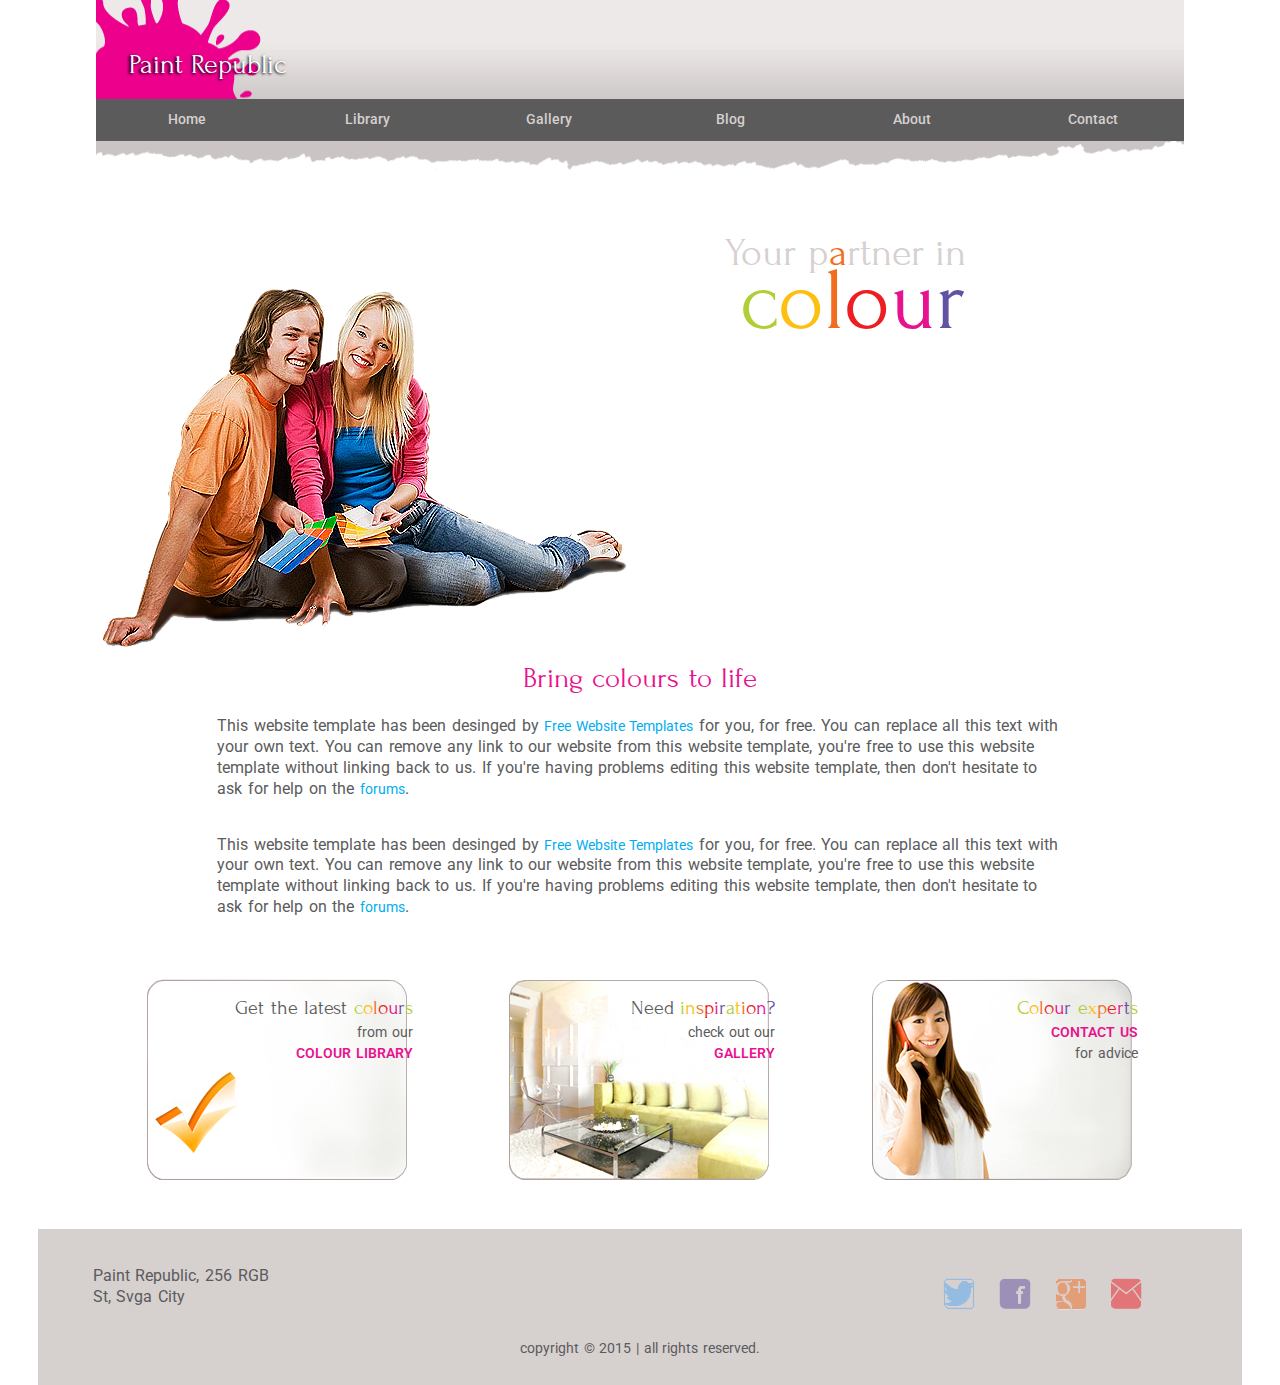
<file: index.html>
<!DOCTYPE HTML>
<html><head>
<meta http-equiv="Content-Type" content="text/html; charset=utf-8">
<!-- TELLS THE BROWSER THAT THE PAGE IS ENABLED FOR VARIOUS VIEWPORTS AND STOPS THE BROWSER FROM ZOOMING OUT TO THE DEFAULT DESKTOP SCREEN WIDTH-->
<meta name="viewport" content="width=device-width, initial-scale=1">
<meta name="description" content="Danielle Eriksen | PHP and Web Developer | Respo0nsive Webtemplate - Paint Republic ">
<title>Danielle Eriksen | Responsive webtemplate - Paint Republic</title>

<!--#################### TEACHES OLDER BROWSERS HTML5 ######################## -->
<!--[if lt IE 9]>
    <script src="http://html5shim.googlecode.com/svn/trunk/html5.js"></script>
<![endif]-->

<!--#################### IE BUG FIX ######################## -->
<!--[if lt IE 9]>
    <script src="http://ie7-js.googlecode.com/svn/version/2.1(beta4)/IE9.js"></script>
<![endif]-->

<!-- 
The following script allows all browsers to support media queries in CSS.
-->

<!--[if lt IE 9]>
<script src="http://css3-mediaqueriesjs.googlecode.com/svn/trunk/css3-mediaqueries.js"></script>
<![endif]-->

<link rel="stylesheet" type="text/css" href="stylesheets/html-css-reset.css">
<link href="stylesheets/public.css" rel="stylesheet" type="text/css">
<link href='http://fonts.googleapis.com/css?family=Forum' rel='stylesheet' type='text/css'>
<link href='http://fonts.googleapis.com/css?family=Roboto' rel='stylesheet' type='text/css'>

<script src="https://ajax.googleapis.com/ajax/libs/jquery/2.1.3/jquery.min.js"></script>

<!-- $ indicates working with Jquery-->
<script>

$(document).ready(function(){<!-- checks to make sure the HTML is fully interpreted before calling the jquery function-->
	
	$("#hamburger").click(function() {<!-- on click of #hamburger call the toggle function on #mobile_nav-->
		$("#mobile_nav").toggle();
	});

});	
</script>
	
</head>

<body id="home"> 
	    
<!-- MOBILE HEADER -->
    <header id="mobile_header">
        
        <a href="index.html" title="Paint Republic home page." rel="nofollow"><h1>Paint Republic</h1></a>
        
        <figure>  
    
    		<a id="hamburger" href="javascript:void();" title="Mobile navigation menue."><img src="images/hamburger.png" alt="Hamburger icon with blue paint and brush handle"></a>
                             
    	</figure>
    
        <div class="clear_float"></div>
        
    </header>  
                         
<!-- MOBILE NAV -->          
    <nav id="mobile_nav">   
    
        <ul>
                     
            <li><a class="mobile_nav" id="home_hover" href="index.html" title="Paint Republic home page.">Home</a></li>
            
            <li><a class="mobile_nav" id="library_hover" href="javascript:void();" title="Library of colour schemes">Library</a></li> 
                     
            <li><a class="mobile_nav" id="gallery_hover" href="javascript:void();" title="Gallery of inspirational interiors">Gallery</a></li>
            
            <li><a class="mobile_nav" id="blog_hover" href="javascript:void();" title="Paint Republic Blog.">Blog</a></li>
            
            <li><a class="mobile_nav" id="about_hover" href="javascript:void();" title="More about Paint Republic.">About</a></li>
            
            <li><a class="mobile_nav" id="contact_hover" href="javascript:void();" title="Get in touch with us.">Contact</a></li> 
            
            <!--<div class="clear_float_tablet"></div> try with flex first, might not need two navs-->
            <div class="clear_float"></div>
              
        </ul>
                                                              
    </nav>  
        
    <!-- NON_MOBILE_HEADER INCLUDES MOBILE LANDSCAPE, TABLET PORTRAIT & WIDESCREEN, DESKTOP WIDESCREEN, HD PORTRAIT & WIDESCREEN -->
    <header id="non_mobile_header">
    
    	<a href="index.html" title="Paint Republic home page." rel="nofollow"><h1>Paint Republic</h1></a>

        <nav id="non_mobile_nav">
    
	        <ul>
	                     
	            <li><a class="non_mobile_nav" id="home_hover" href="javascript:void();" title="Paint Republic home page.">Home</a></li>
	            
	            <li><a class="non_mobile_nav" id="library_hover" href="javascript:void();"  title="Library of colour schemes">Library</a></li>  

	            <li><a class="non_mobile_nav" id="gallery_hover" href="javascript:void();"  title="Gallery of inspirational interiors">Gallery</a></li>
	            
	            <li><a class="non_mobile_nav" id="blog_hover" href="javascript:void();" title="Paint Republic Blog.">Blog</a></li>
	            
	            <li><a class="non_mobile_nav" id="about_hover" href="javascript:void();" title="More about Paint Republic.">About</a></li>
	            
	            <li><a class="non_mobile_nav" id="contact_hover" href="javascript:void();" title="Get in touch with us.">Contact</a></li> 
	              
	        </ul>
        
    	</nav>

    <!--<div class="clear_float_tablet"></div>-->
    
    </header>  
    
    <!-- SECTION STARTS HERE -->
    <section>
    
     <!-- NATURAL HEADING FOR SECTION -->
    <h1>Your p<span class="orange">a</span>rtner in <span class="green large">c</span><span class="yellow large">o</span><span class="orange large">l</span><span class="red large">o</span><span class="magenta large">u</span><span class="purple large">r</span></h1> 
    
        <figure><img src="images/pr-bg-couple.png" alt="Happy young couple looking at colour swatches"></figure>
        
        <!-- ARTICLE STARTS HERE -->
        <article>

        	<h2 class="magenta">Bring colours to life</h2>
       
            <p>This website template has been desinged by <a href="http://www.webtemplates.com" target="_blank" title="Find free downloadable web templates here.">Free Website Templates</a> for you, for free. You can replace all this text with your own text. You can remove any link to our website from this website template, you're free to use this website template without linking back to us. If you're having problems editing this website template, then don't hesitate to ask for help on the <a href="http://www.webtemplates.com/forums" target="_blank" title="">forums</a>.</p>
            
            <!-- REL NOFOLLOW SET FOR THESE LINKS AS THEY ARE DUPLICATES-->
            <p>This website template has been desinged by <a href="http://www.webtemplates.com" target="_blank" title="" rel="nofollow">Free Website Templates</a> for you, for free. You can replace all this text with your own text. You can remove any link to our website from this website template, you're free to use this website template without linking back to us. If you're having problems editing this website template, then don't hesitate to ask for help on the <a href="http://www.webtemplates.com/forums" target="_blank" title="Find free downloadable web templates here." rel="nofollow">forums</a>.</P>
        
        </article>
    
    	 <!-- WRAPPER DIV FOR FIGURES -->
        <div id="wrapper">
        
            <!-- SEPARATE FIGURES FOR EACH IMAGE AS FIGURE CAN ONLY CONTAIN ONE FIGCAPTION -->
            <figure>
            
            	<a href="javascript:void();" title="Choose the latest colour schemes from our colour library.">
            
                <img src="images/pr-latest-colors.png" alt="Large gold check symbol">
                
                <figcaption>
                
                	<h3>Get the latest <span class="green">c</span><span class="yellow">o</span><span class="orange">l</span><span class="red">o</span><span class="magenta">u</span><span class="purple">r</span><span class="green">s</span></h3>
           
                	<p>from our</p>
                	<p><span class="magenta strong">COLOUR LIBRARY</span></p>
                
                </figcaption>
            
            	</a>
            
            </figure>
            
            <figure>
            
                <a href="javascript:void();" title="Check out our gallery for inspiration.">
                
                <img src="images/pr-inspiration.png" alt="Lounge with coffee table and sofas">
                
                <figcaption>
                
                    <h3>Need <span class="green">i</span><span class="yellow">n</span><span class="orange">s</span><span class="red">p</span><span class="magenta">i</span><span class="purple">r</span><span class="green">a</span><span class="yellow">t</span><span class="orange">i</span><span class="red">o</span><span class="magenta">n</span><span class="purple">?</span></h3>
                    
                    <p>check out our</p>
                    <p><span class="magenta strong">GALLERY</span></p>
                
                </figcaption>
            	
              	</a> 
                 
            </figure>
            
            <figure>
            
                <a href="javascript:void();" target="_blank" title="Get in touch with our experts here."><img src="images/pr-color-expert.png" alt="Young woman on the phone">
                
                <figcaption>
                
                	<h3><span class="green">C</span><span class="yellow">o</span><span class="orange">l</span><span class="red">o</span><span class="magenta">u</span><span class="purple">r</span> <span class="green">e</span><span class="yellow">x</span><span class="orange">p</span><span class="red">e</span><span class="magenta">r</span><span class="purple">t</span><span class="green">s</span></h3>
                
                	<p><span class="magenta strong">CONTACT US</span></p>
                	<p>for advice</p>
                
                </figcaption>
            
            	</a>
            
            </figure>
        
            <div class="clear_float_ws"></div>

        </div> 
    	
        <div class="clear_float_tablet"></div>
        
    </section>    
    
    <!-- FOOTER STARTS HERE -->
    <footer>

		 <!--CHOSE FIGURE TO CONTAIN SOCIAL MEDIA ICONS RATHER THAN NAV AS I FELT IT WAS NOT A MAJOR BLOCK OF NAVIGATIONAL LINKS-->
	    <figure>

	    	<!-- ORDER OF ICONS CHANGED FROM ORIGINAL TO RELFECT IMPORTANCE, PLACED MAIL ICON AT THE END OF THE LIST-->
	    	<a href="javascript:void();" title="Check out our tweets here."><img src="images/icon-twitter.png" alt="twitter social media site icon"></a>

			<a href="javascript:void();" title="Connect with us on Facebook."><img src="images/icon-facebook.png" alt="facebook social media site icon"></a>

			<a href="javascript:void();" title="Join us on Google Plus."><img src="images/icon-g.png" alt="google plus social media site icon"></a>

			<a href="javascript:void();" title="Email us here."><img src="images/icon-mail.png" alt="email icon"></a>

	    </figure>
 		
 		<!-- CONTACT DETAILS RELEVANT TO THE FICTIOUS OWNERS OF THE PAGE (I.E. PAINT REPUBLIC) ENCLOSED IN ADDRESS TAGS-->
 		<address>Paint Republic, 256 RGB St, Svga City</address>

 		<div class="clear_float_tablet"></div>

	    <p>copyright &#169; 2015 | all rights reserved.</p>
    
    </footer> 
        
</body>

</html>
</file>
<file: stylesheets/public.css>
@charset "utf-8";

/* HTML CSS RESET FILE CALLED IN HERE */
/*@import url("html-css-reset.css");*/

/*******************************************************************************************************
MOBILE PHONE LAYOUT:
0PX TO 480PX
********************************************************************************************************/
.clear_float{
	clear: both;
	line-height: 0;
	font-size: 0;
	}
	
.strong{
	font-weight: 600;
	}
	
html{
	overflow-y: scroll;
	}

body{
	background-color: #FFF;
	font-family: 'Roboto', sans-serif;
	line-height: 1.3em;
	word-spacing: 0.1em;
	}

h1, h2, h3, h4, h5, h6{
	color: #5B5B5C;
	font-family: 'Forum', cursive;
	}

h1{
	font-size: 160%;	
	}

h2{
	font-size: 140%;	
	}

h3{
	font-size: 120%;	
	}

h4{
	font-size: 100%;	
	}

h5{
	font-size: 90%;	
	}

h6{
	font-size: 80%;	
	}

/* use *img width:100% to speak specifically to IE7 and lower*/
*img{
	width: 100%;
	}	
/*********************MOBILE HEADER START*************************/

/*#B0CE36 green, #FDC011 yellow, #F36D21 orange, #ED1D24 red, #E8128E magenta, #6352A3 purple */
.green{ 
	color: #B0CE36;
	}
	
.yellow{ 
	color: #FDC011;
	}
		
.orange{ 
	color: #F36D21;
	}
		
.red{ 
	color: #ED1D24;
	}
	
.magenta{ 
	color: #E8128E;
	}
	
.purple{ 
	color: #6352A3;
	}
	
.dgray{ 
	color: #5B5B5C; /*#5B5B5C dark grey*/
	}

.large{
	font-size: 2.19em;
	}	
			
#mobile_header{
	width: 100%;
	height: auto;
	background: #D6D0CF; /*#D6D0CF light grey*/
	background-image: url(../images/pr-bg-splat2.png);
	background-repeat: no-repeat;
	}

  #mobile_header h1{
	  float: left;
	  width: 39%;
	  padding: 12% 5% 3% 6%;
	  font-size: 2em;
	  line-height: 0.8em;
	  text-shadow: -0.05em 0.05em 0.1em #000;
	  text-align: left;
	  color: #FFF;
	  }
	
  #mobile_header figure{ /*hamburger*/
	  float: right;
	  width: 49%;
	  height: auto;
	  margin: 13.5% 0 2% 0;
	  }  
	  						  
	  #mobile_header figure img{
		  max-width: 100%;
		  margin: 0 0 0 40%;
		  }		  	  
/********************MOBILE HEADER END*********************/


/*********************MOBILE NAV START*********************/
a.mobile_nav:link, a.mobile_nav:visited, a.mobile_nav:active{  
	color: #D6D0CF; /*#D6D0CF light grey*/
	text-decoration: none;
	text-align: center;
	font-weight: 400;
	}

/* playing with unique id to give different hovers for each*/
#home_hover:hover{
	background: #B0CE36; /*#B0CE36 green, #FDC011 yellow, #F36D21 orange, #ED1D24 red, #E8128E magenta, #6352A3 purple */
	color: #efefef; /*#5B5B5C dark grey*/      
	}
	
#library_hover:hover{
	background: #FDC011; 
	color: #efefef;     
	}
	
#gallery_hover:hover{
	background: #F36D21; 
	color: #efefef;     
	}

#blog_hover:hover{
	background: #ED1D24; 
	color: #efefef;     
	}	

#about_hover:hover{
	background: #E8128E; 
	color: #efefef;      
	}

#contact_hover:hover{
	background: #6352A3; 
	color: #efefef;    
	}
	
#mobile_nav{ /*nav that is hidden*/
	display: none;
	width: 100%;
	height: auto;
	margin: 0;
	background: #5B5B5C; /*#5B5B5C dark grey*/
	}
	
	#mobile_nav ul{
		margin: 0 auto;
		}
		
		#mobile_nav ul li{
			float: left;
			width: 32.56%;
			margin: 0;
			border: #efefef 0.1em solid;
			}
			
			#mobile_nav ul li a{
				display: block;
				padding: 15% 0;
				}				  		
/***************************MOBILE NAV END******************************/


/***********************NON_MOBILE_HEADER START*************************/
#non_mobile_header{
	display: none;
	}
/***********************NON_MOBILE_HEADER END***************************/


/***********************NON_MOBILE_NAV START****************************/
#non_mobile_nav{
	display: none;
	}
/***********************NON_MOBILE_NAV END******************************/


/**********************MOBILE SECTION START ****************************/
section{
	width: 100%;
	}
	
	section h1{
		width: 85%;
		margin: 0 5% -7% 0;
		padding: 3% 0 5% 10%;
		color: #D6D0CF; /*#D6D0CF light grey*/
		text-align: right;
		font-size: 2.1em;
		line-height: 1.2em;
		}
		
	section figure{
		width: 95.8333%;
		margin: 0 auto;
		}
		
		section figure img{
			max-width: 100%;
			}
			
	section article{
		width: 95.8333%;
		margin: 0 auto;
		color: #5B5B5C; /*#5B5B5C dark grey*/
		}
		
		section article h2{
			margin: 2% auto 1% auto;
			font-size: 1.8em;
			text-align: center;
			}
			
			section article p{
				margin: 0 auto;
				padding: 5%;
				}

				a:link, a:visited, a:active{  
					color: #00AEEF; /*#00AEEF light blue*/
					}
	
	#wrapper{
		margin: 0 auto;
		padding: 3% 0;
		background: #D6D0CF; /*#D6D0CF light grey*/
		}
	
	#wrapper figure {
		position: relative;
		width: 90%;
		margin: 2% auto;
		text-align: center;
		}
		
		#wrapper figure img{
			max-width: 100%;
			}
		
		#wrapper figure figcaption{
			position: absolute;
			top: 0;
			left: 0;
			width: 90%;
			padding: 5%;
			}
			
			#wrapper figure figcaption h3{ 
				width: 90%;
				margin: 1% 5%;
				font-size: 1.9em;
				color: #5B5B5C; /*#5B5B5C dark grey*/
				text-align: right;
				}
				
			#wrapper figure figcaption p{ 
				width: 90%;				
				margin: 0 5%;
				color: #5B5B5C; /*#5B5B5C dark grey*/
				text-align: right;
				}

				#wrapper figure a:link, a:visited, a:active{
					text-decoration: none;
					}
					
					#wrapper figure a:hover img{						
						opacity: 0.5;
						}

/**********************MOBILE SECTION END*******************************/


/**********************MOBILE FOOTER START******************************/
footer{
	width: 96%;
	padding: 2%;
	background: #D6D0CF; /*#D6D0CF light grey*/
	}

	footer figure{
		margin: 2% auto;
		text-align: center;
		}

	footer figure a img{
		opacity: 0.5;
		margin: 0 2.5%;
		}

	footer figure a:hover img{
		opacity: 1;
		}

	footer address{
		margin: 1% auto;
		padding: 0;
		font-style: normal;
		color: #5B5B5C; /*#5B5B5C dark grey*/
		text-align: center;		
		}

	footer p{
		margin: 1% auto;
		color: #5B5B5C; /*#5B5B5C dark grey*/
		font-size: 0.9em;
		text-align: center;
		}


/***********************MOBILE FOOTER END*******************************/

/***********************************************************************************************************
TABLET PHONE LAYOUT:
481PX TO 800PX. INHERITS STYLES FROM : MOBILE LAYOUT
************************************************************************************************************/
@media only screen and (min-width: 481px) {
	
.clear_float_tablet{
	clear: both;
	line-height: 0;
	font-size: 0;
}
/********************TABLET NON_MOBILE_HEADER AND NON_MOBILE_NAV START*********************/
#mobile_header, #mobile_nav{
	display: none;
	}

#non_mobile_header, #non_mobile_nav{
	display: block;
	}

#non_mobile_header {	
	width: 100%;
	margin: 0 auto;
	padding: 0 0 10% 0;
	background: #fff;
	background-image: url(../images/pr-bg-header1.png);
	background-repeat: no-repeat;
	text-align: center;
	}

	#non_mobile_header h1{
		width: 22%;
		margin: 0;
		padding: 6% 10% 2% 4%;
		background-image: url(../images/pr-bg-splat2.png);
		background-repeat: no-repeat;
		font-size: 2em;
		line-height: 0.8em;
		text-shadow: -0.05em 0.05em 0.1em #000;
		text-align: left;
		color: #FFF;
		}

a.non_mobile_nav:link, a.non_mobile_nav:visited, a.non_mobile_nav:active{
	padding: 8% 0;
	color: #D6D0CF; /*#D6D0CF light grey*/
	text-align: center;
	font-weight: 500;
	}	
	
#non_mobile_nav{	
	width: 100%;	
	height: auto;
	margin: 0 auto;
	padding: 0;
	}
	
	#non_mobile_nav ul{
		display: flex;	
		background: #5B5B5C; /*#5B5B5C dark grey*/ 
		}
		
		#non_mobile_nav ul li{
			flex: 1;
			}

			#non_mobile_nav ul li a{
				display: block;
				}			  	
/********************TABLET NON_MOBILE_HEADER AND NON_MOBILE_NAV END*********************/

/*************************TABLET SECTION START**************************/
section{
	margin: 0 auto;
	padding: 1% 0;
	}
	
	section h1{
		width: 53%;		
		margin: 0 0 0 38%;
		padding: 2% 9% 5% 0;
		text-align: right;
		font-size: 2.5em;
		}

	section figure{
		width: 80%;
		margin: -10% 0 0 0;
		}
	
	section article{
		float: left;
		width: 58%;
		}
	
	#wrapper{
		float: right;
		width: 40%;
		margin: 9% 2% 0 0;
		padding: 0;
		background: #fff;
		}
	
		#wrapper figure{
			width: 100%;
			margin: 4% 0;
			}		
			
			#wrapper figure figcaption{
				width: 97%;
				padding: 5% 3% 5% 0;
				} /*2, 1*/
				
				#wrapper figure figcaption h3{ 
					margin: 1% 0 1% 4.5%;
					font-size: 1.4em;
					}
					
				#wrapper figure figcaption p{ 
						margin: 0 0 0 4.5%;
						}
/*************************TABLET SECTION END****************************/


/*************************TABLET FOOTER START***************************/
footer figure{
		float: right;
		width: 50%;
		margin: 0;
		padding: 2% 0 2% 20%;
		}

	footer address{
		float: left;
		width: 25%;
		margin-left: 3%;
		text-align: left;
		line-height: 1.3em; 	
		}

	footer p{
		margin: 0 auto;
		}

/**************************TABLET FOOTER END****************************/
}
/*************************************************************************************************************
DESKTOP LAYOUT:
801PX TO 1300PX. INHERITS STYLES FROM : MOBILE LAYOUT AND TABLET LAYOUT
*************************************************************************************************************/

@media only screen and (min-width: 801px) {

.clear_float_ws{
	clear: both;
	line-height: 0;
	font-size: 0;
}
/*********************DESKTOP NON_MOBILE_HEADER AND NON_MOBILE NAV START********************/
#non_mobile_header{
	width: 85%;
	padding: 0 0 6% 0; 
	}

#non_mobile_header h1{
	  width: 15%;
	  padding: 5% 10% 2% 3%;
	  }
		
	  a.non_mobile_nav:link, a.non_mobile_nav:visited, a.non_mobile_nav:active{
		  padding: 6% 0;
		  }
/**********************DESKTOP NON_MOBILE_HEADER AND NON_MOBILE_NAV END*********************/

/**************************DESKTOP SECTION START*************************/
section{
	width: 85%;
	padding: 0;
	}

	
	section h1{
		width: 40%;
		margin-left: 40%;
		padding: 1% 20% 5% 0;
		}

	section figure{
		width: 85%;
		
		}
	
	section article{
		float: none;
		width: 81%;
		}

		section article h2{
			margin: 1% auto;
			}
			
			section article p{
				padding: 2%;
				}
	
	#wrapper{
		float: none;
		width: 100%;
		margin: 0 auto;
		}
	
		#wrapper figure{
			float: left;
			width: 30%;
			margin: 4% 1.65%;
			}		
			
			#wrapper figure figcaption{
				
				}
				
				#wrapper figure figcaption h3{ 
					
					}
					
				#wrapper figure figcaption p{ 
						
						}
/***************************DESKTOP SECTION END**************************/


/**********************DESKTOP FOOTER START*******************************/
footer{
	width: 90%;
	margin: 0 auto;
	}

footer figure{
		float: right;
		width: 30%;
		margin: 0;
		padding: 2% 0 2% 51.5%;
		}

	footer address{
		float: left;
		width: 16%;
		margin-left: 2.5%;
		text-align: left;
		line-height: 1.3em; 	
		}
/***********************DESKTOP FOOTER END*******************************/
}
/**************************************************************************************************************
WIDE SCREEN TV LAYOUT:
1300PX AND WIDER. INHERITS STYLES FROM : MOBILE LAYOUT AND TABLET LAYOUT AND DESKTOP WIDE SCREEN MONITOR LAYOUT
**************************************************************************************************************/

@media only screen and (min-width: 1300px) {
/********************WIDESCREEN NON_MOBILE_HEADER AND NON_MOBILE_NAV START*******************/
#non_mobile_header{
	width: 68%;
	padding: 0 0 3% 0;
	}

	#non_mobile_header h1{
		width: 10%;
		padding: 4% 10% 1% 2%;
		}
/**********************WIDESCREEN NON_MOBILE_NAV AND NON_MOBILE_NAV END**********************/


/************************WIDESCREEN SECTION START*************************/
section{
	width: 68%;
	}

	section h1{
		width: 30%;
		margin-left: 35%;
		padding: 1% 45% 5% 0;
		}

		section article h2{
			margin: 0 auto 1% auto;
			}

			#wrapper figure{
			margin: 1.5% 1.65%;
			}

/*************************WIDESCREEN SECTION END**************************/

/***********************WIDESCREEN FOOTER START*******************************/
footer{
	width: 66%;
	padding: 1%;
	}

footer figure{
		width: 25%;
		padding: 2% 0 2% 60%;
		}

	footer address{
		width: 13%;
		margin-left: 2%;
		}
/*************************WIDESCREEN FOOTER END*******************************/
}
</file>
